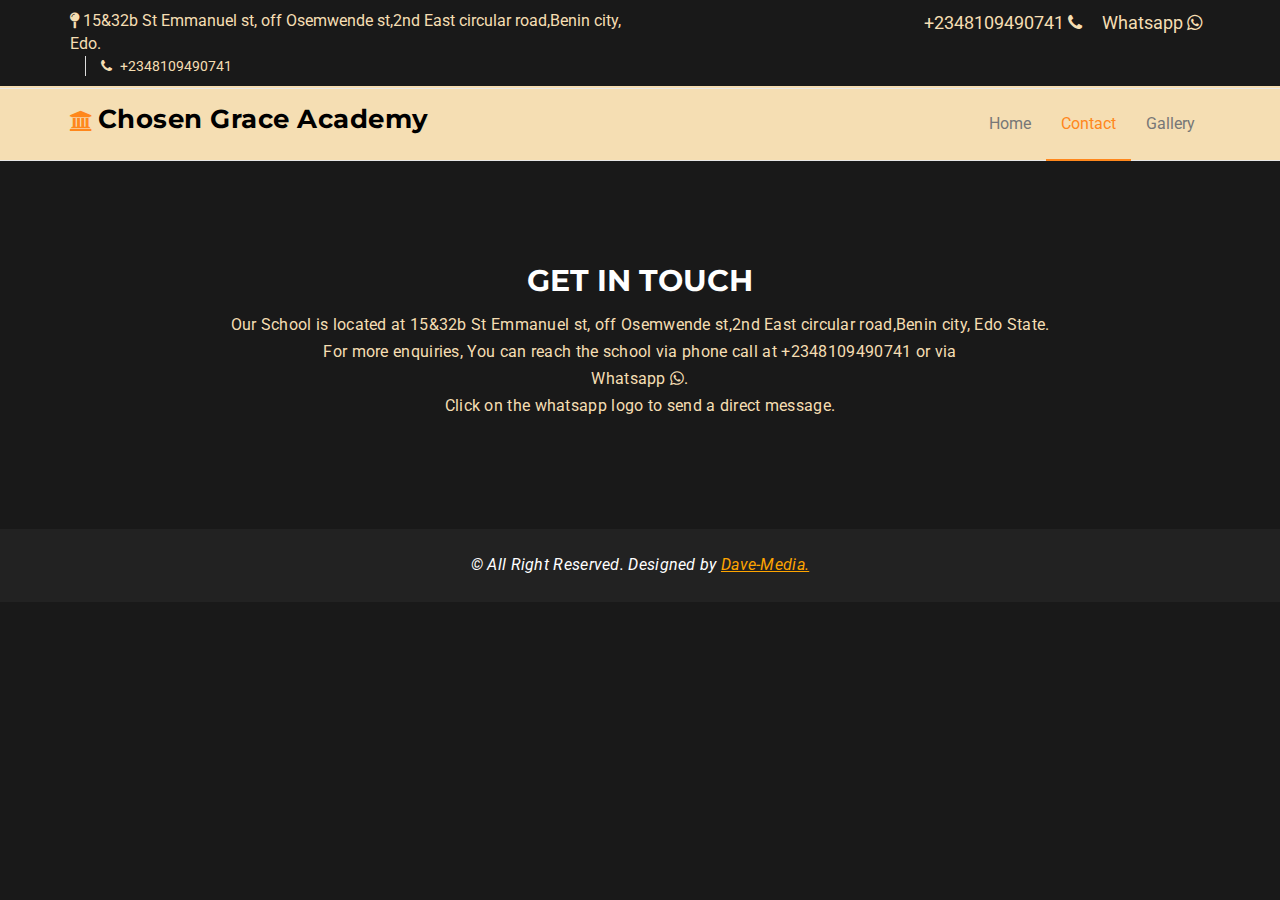
<file: Chosen Grace school/contact.html>
<!DOCTYPE html>
<html lang="en">
  <head>
    <meta charset="utf-8" />
    <meta http-equiv="X-UA-Compatible" content="IE=edge" />
    <meta name="viewport" content="width=device-width, initial-scale=1" />
    <title>Chosen Grace | Contact</title>

    <!-- Favicon -->
    <link
      rel="shortcut icon"
      href="assets/img/favicon.ico"
      type="image/x-icon"
    />

    <!-- Font awesome -->
    <link href="assets/css/font-awesome.css" rel="stylesheet" />
    <!-- Bootstrap -->
    <link href="assets/css/bootstrap.css" rel="stylesheet" />
    <!-- Slick slider -->
    <link rel="stylesheet" type="text/css" href="assets/css/slick.css" />
    <!-- Fancybox slider -->
    <link
      rel="stylesheet"
      href="assets/css/jquery.fancybox.css"
      type="text/css"
      media="screen"
    />
    <!-- Theme color -->
    <link
      id="switcher"
      href="assets/css/theme-color/orange-theme.css"
      rel="stylesheet"
    />

    <!-- Main style sheet -->
    <link href="assets/css/style.css" rel="stylesheet" />

    <!-- Google Fonts -->
    <link
      href="https://fonts.googleapis.com/css?family=Montserrat:400,700"
      rel="stylesheet"
      type="text/css"
    />
    <link
      href="https://fonts.googleapis.com/css?family=Roboto:400,400italic,300,300italic,500,700"
      rel="stylesheet"
      type="text/css"
    />

    <!-- HTML5 shim and Respond.js for IE8 support of HTML5 elements and media queries -->
    <!-- WARNING: Respond.js doesn't work if you view the page via file:// -->
    <!--[if lt IE 9]>
      <script src="https://oss.maxcdn.com/html5shiv/3.7.2/html5shiv.min.js"></script>
      <script src="https://oss.maxcdn.com/respond/1.4.2/respond.min.js"></script>
    <![endif]-->
  </head>
  <body>
    <!--START SCROLL TOP BUTTON -->
    <a class="scrollToTop" href="#">
      <i class="fa fa-angle-up"></i>
    </a>
    <!-- END SCROLL TOP BUTTON -->

    <!--Start header -->
    <header id="mu-header">
      <div class="container">
        <div class="row">
          <div class="col-lg-12 col-md-12">
            <div class="mu-header-area">
              <div class="row">
                <div class="col-lg-6 col-md-6 col-sm-6 col-xs-6">
                  <div class="mu-header-top-left">
                    <div class="mu-top-email">
                      <i class="fa fa-map-pin"></i>
                      <span
                        >15&32b St Emmanuel st, off Osemwende st,2nd East
                        circular road,Benin city, Edo.
                      </span>
                    </div>
                    <div class="mu-top-phone">
                      <i class="fa fa-phone"></i>
                      <span>+2348109490741</span>
                    </div>
                  </div>
                </div>
                <div class="col-lg-6 col-md-6 col-sm-6 col-xs-6">
                  <div class="mu-header-top-right">
                    <nav>
                      <ul class="mu-top-social-nav">
                        <li>
                          <a href="tel:+2348109490741">
                            +2348109490741
                            <span class="fa fa-phone"></span>
                          </a>
                        </li>

                        <li>
                          <a href="https://wa.link/vhiogo">
                            Whatsapp
                            <span class="fa fa-whatsapp"></span
                          ></a>
                        </li>
                      </ul>
                    </nav>
                  </div>
                </div>
              </div>
            </div>
          </div>
        </div>
      </div>
    </header>
    <!-- End header  -->
    <!-- Start menu -->
    <section id="mu-menu">
      <nav class="navbar navbar-default" role="navigation">
        <div class="container">
          <div class="navbar-header">
            <!-- FOR MOBILE VIEW COLLAPSED BUTTON -->
            <button
              type="button"
              class="navbar-toggle collapsed"
              data-toggle="collapse"
              data-target="#navbar"
              aria-expanded="false"
              aria-controls="navbar"
            >
              <span class="sr-only">Toggle navigation</span>
              <span class="icon-bar"></span>
              <span class="icon-bar"></span>
              <span class="icon-bar"></span>
            </button>
            <!-- LOGO -->
            <!-- TEXT BASED LOGO -->
            <a class="navbar-brand" href="index.html"
              ><i class="fa fa-university"></i
              ><span>Chosen Grace Academy</span></a
            >
            <!-- IMG BASED LOGO  -->
            <!-- <a class="navbar-brand" href="index.html"><img src="assets/img/logo.png" alt="logo"></a> -->
          </div>
          <div id="navbar" class="navbar-collapse collapse">
            <ul id="top-menu" class="nav navbar-nav navbar-right main-nav">
              <li><a href="index.html">Home</a></li>
              <li class="active"><a href="index.html">Contact</a></li>
              <li><a href="gallery.html">Gallery</a></li>
            </ul>
          </div>
          <!--/.nav-collapse -->
        </div>
      </nav>
    </section>
    <!-- End menu -->

    <!-- Start contact  -->
    <section id="mu-contact">
      <div class="container">
        <div class="row">
          <div class="col-md-12">
            <div class="mu-contact-area">
              <!-- start title -->
              <div class="mu-title">
                <h2>Get in Touch</h2>
                <p>
                  Our School is located at 15&32b St Emmanuel st, off Osemwende
                  st,2nd East circular road,Benin city, Edo State.
                  <br />
                  For more enquiries, You can reach the school via phone call at
                  +2348109490741 or via
                  <br />
                  <a href="https://wa.link/vhiogo">
                    Whatsapp
                    <span class="fa fa-whatsapp"></span></a
                  >.
                  <br />
                  Click on the whatsapp logo to send a direct message.
                </p>
              </div>
              <!-- end title -->
            </div>
          </div>
        </div>
      </div>
    </section>
    <!-- End contact  -->
    <!-- Start footer -->
    <footer id="mu-footer">
      <!-- start footer bottom -->

      <div class="mu-footer-bottom">
        <div class="container">
          <div class="mu-footer-bottom-area">
            <p>
              <em>
                &copy; All Right Reserved. Designed by
                <a
                  href="https://wa.link/z8amd3"
                  rel="nofollow"
                  style="color: orange; text-decoration: underline"
                  >Dave-Media.</a
                ></em
              >
            </p>
          </div>
        </div>
      </div>
      <!-- end footer bottom -->
    </footer>
    <!-- End footer -->
    <!-- jQuery library -->
    <script src="assets/js/jquery.min.js"></script>
    <!-- Include all compiled plugins (below), or include individual files as needed -->
    <script src="assets/js/bootstrap.js"></script>
    <!-- Slick slider -->
    <script type="text/javascript" src="assets/js/slick.js"></script>
    <!-- Counter -->
    <script type="text/javascript" src="assets/js/waypoints.js"></script>
    <script type="text/javascript" src="assets/js/jquery.counterup.js"></script>
    <!-- Mixit slider -->
    <script type="text/javascript" src="assets/js/jquery.mixitup.js"></script>
    <!-- Add fancyBox -->
    <script
      type="text/javascript"
      src="assets/js/jquery.fancybox.pack.js"
    ></script>

    <!-- Custom js -->
    <script src="assets/js/custom.js"></script>
  </body>
</html>
</file>
<file: Chosen Grace school/assets/css/theme-color/orange-theme.css>
/*=======================================
Template Design By MarkUps.
Author URI : http://www.markups.io/
========================================*/
.scrollToTop {
  background-color: #ff871c;
  border: 2px solid #ff871c;
}

.mu-read-more-btn:hover, .mu-read-more-btn:focus {
  background-color: #ff871c;
  border-color: #ff871c;
}

.mu-post-btn:hover, .mu-post-btn:focus {
  background-color: #ff871c;
  border-color: #ff871c;
}

#mu-header .mu-header-area .mu-header-top-right .mu-top-social-nav li a:hover, #mu-header .mu-header-area .mu-header-top-right .mu-top-social-nav li a:focus {
  color: #ff871c;
}

#mu-menu .navbar-header .navbar-brand i {
  color: #ff871c;
}
#mu-menu .navbar-default .navbar-nav li > a:hover, #mu-menu .navbar-default .navbar-nav li > a:focus {
  border-color: #ff871c;
  color: #ff871c;
}
#mu-menu .navbar-default .navbar-nav li .dropdown-menu {
  border-top: 2px solid #ff871c;
}
#mu-menu .navbar-default .navbar-nav li .dropdown-menu li a:hover, #mu-menu .navbar-default .navbar-nav li .dropdown-menu li a:focus {
  background-color: #ff871c;
}
#mu-menu .navbar-default .navbar-nav .open a:hover, #mu-menu .navbar-default .navbar-nav .open a:focus {
  background-color: #ff871c;
}

#mu-menu .navbar-default .navbar-nav > .active > a, #mu-menu .navbar-default .navbar-nav > .active > a:hover, #mu-menu .navbar-default .navbar-nav > .active > a:focus {
  color: #ff871c;
  border-bottom: 2px solid #ff871c;
  background-color: transparent;
}

#mu-search .mu-search-area .mu-search-close {
  background-color: #ff871c;
}

#mu-slider .mu-slider-single .mu-slider-content span {
  background-color: #ff871c;
}
#mu-slider .slick-prev,
#mu-slider .slick-next {
  background-color: #ff871c;
}

#mu-features .mu-features-area .mu-features-content .mu-single-feature span {
  color: #ff871c;
  border: 1px solid #ff871c;
}
#mu-features .mu-features-area .mu-features-content .mu-single-feature a:hover, #mu-features .mu-features-area .mu-features-content .mu-single-feature a:focus {
  color: #ff871c;
  border-color: #ff871c;
}

#mu-latest-courses .mu-latest-courses-area .mu-latest-courses-content .slick-dots .slick-active {
  background-color: #ff871c;
}

.mu-latest-course-single .mu-latest-course-img .mu-latest-course-imgcaption a:hover, .mu-latest-course-single .mu-latest-course-img .mu-latest-course-imgcaption a:focus {
  color: #ff871c;
}
.mu-latest-course-single .mu-latest-course-single-content h4 a:hover, .mu-latest-course-single .mu-latest-course-single-content h4 a:focus {
  color: #ff871c;
}
.mu-latest-course-single .mu-latest-course-single-content .mu-latest-course-single-contbottom .mu-course-details {
  color: #ff871c;
}

#mu-our-teacher .mu-our-teacher-area .mu-our-teacher-content .mu-our-teacher-single .mu-our-teacher-img .mu-our-teacher-social {
  background-color: #ff871c;
}
#mu-our-teacher .mu-our-teacher-area .mu-our-teacher-content .mu-our-teacher-single .mu-our-teacher-img .mu-our-teacher-social a:hover, #mu-our-teacher .mu-our-teacher-area .mu-our-teacher-content .mu-our-teacher-single .mu-our-teacher-img .mu-our-teacher-social a:focus {
  color: #ff871c;
}

#mu-testimonial .mu-testimonial-area .mu-testimonial-content .mu-testimonial-item .mu-testimonial-info span {
  color: #ff871c;
}
#mu-testimonial .mu-testimonial-area .mu-testimonial-content .slick-dots .slick-active {
  background-color: #ff871c;
}

.mu-blog-single-item .mu-blog-single-img .mu-blog-caption h3 a:hover {
  color: #ff871c;
}
.mu-blog-single-item .mu-blog-meta a:hover, .mu-blog-single-item .mu-blog-meta a:focus {
  color: #ff871c;
}
.mu-blog-single-item .mu-blog-description a:hover, .mu-blog-single-item .mu-blog-description a:focus {
  border-color: #ff871c;
}

#mu-page-breadcrumb .mu-page-breadcrumb-area .breadcrumb .active {
  color: #ff871c;
}

#mu-course-content {
  background-color: #f8f8f8;
  display: inline;
  float: left;
  padding: 100px 0;
  width: 100%;
}
#mu-course-content .mu-course-content-area {
  display: inline;
  float: left;
  width: 100%;
}
#mu-course-content .mu-course-content-area .mu-course-container {
  display: inline;
  float: left;
  width: 100%;
}
#mu-course-content .mu-course-content-area .mu-course-container .mu-latest-course-single {
  border: 1px solid #ccc;
  margin-bottom: 30px;
}
#mu-course-content .mu-course-content-area .mu-sidebar .mu-single-sidebar .mu-sidebar-catg li a:hover, #mu-course-content .mu-course-content-area .mu-sidebar .mu-single-sidebar .mu-sidebar-catg li a:focus {
  color: #ff871c;
}
#mu-course-content .mu-course-content-area .mu-sidebar .mu-single-sidebar .mu-sidebar-popular-courses .media .media-body .media-heading a:hover, #mu-course-content .mu-course-content-area .mu-sidebar .mu-single-sidebar .mu-sidebar-popular-courses .media .media-body .media-heading a:focus {
  color: #ff871c;
}
#mu-course-content .mu-course-content-area .mu-sidebar .mu-single-sidebar .tag-cloud a:hover, #mu-course-content .mu-course-content-area .mu-sidebar .mu-single-sidebar .tag-cloud a:focus {
  color: #ff871c;
  border-color: #ff871c;
}

.mu-pagination .pagination li a:hover, .mu-pagination .pagination li a:focus {
  background-color: #ff871c;
  border-color: #ff871c;
}
.mu-pagination .pagination .active a {
  background-color: #ff871c;
  border-color: #ff871c;
}

.mu-related-item {
  display: inline;
  float: left;
  margin-top: 30px;
  width: 100%;
}
.mu-related-item .mu-related-item-area #mu-related-item-slide .slick-prev,
.mu-related-item .mu-related-item-area #mu-related-item-slide .slick-next {
  background-color: #ff871c;
}

.mu-blog-single .mu-blog-single-item .mu-blog-tags .mu-news-single-tagnav li a:hover, .mu-blog-single .mu-blog-single-item .mu-blog-tags .mu-news-single-tagnav li a:focus {
  color: #ff871c;
}
.mu-blog-single .mu-blog-single-item .mu-blog-social .mu-news-social-nav li a:hover, .mu-blog-single .mu-blog-single-item .mu-blog-social .mu-news-social-nav li a:focus {
  background-color: #ff871c;
  border-color: #ff871c;
}

.mu-blog-single-navigation a:hover, .mu-blog-single-navigation a:focus {
  background-color: #ff871c;
  border-color: #ff871c;
}

.mu-comments-area {
  display: inline;
  float: left;
  width: 100%;
  margin-top: 20px;
}
.mu-comments-area h3 {
  margin-bottom: 20px;
  padding: 20px;
  border-bottom: 1px solid #ccc;
  padding-left: 0;
}
.mu-comments-area .comments .commentlist li .reply-btn:hover, .mu-comments-area .comments .commentlist li .reply-btn:focus {
  background-color: #ff871c;
  border-color: #ff871c;
}
.mu-comments-area .comments .commentlist li .author-tag {
  background-color: #ff871c;
}
.mu-comments-area .comments .comments-pagination li a:hover, .mu-comments-area .comments .comments-pagination li a:focus {
  color: #ff871c;
}

#mu-gallery .mu-gallery-area .mu-gallery-content {
  width: 100%;
}
#mu-gallery .mu-gallery-area .mu-gallery-content .mu-gallery-top ul li {
  background-color: #ff871c;
  border: 1px solid #ff871c;
}
#mu-gallery .mu-gallery-area .mu-gallery-content .mu-gallery-top ul li:hover, #mu-gallery .mu-gallery-area .mu-gallery-content .mu-gallery-top ul li:focus {
  color: #ff871c;
  border-color: #ff871c;
}
#mu-gallery .mu-gallery-area .mu-gallery-content .mu-gallery-top ul .active {
  color: #ff871c;
  border-color: #ff871c;
}
#mu-gallery .mu-gallery-area .mu-gallery-content .mu-gallery-body ul li .mu-single-gallery .mu-single-gallery-item .mu-single-gallery-info .mu-single-gallery-info-inner a {
  background-color: #ff871c;
}

#mu-contact .mu-contact-area .mu-contact-content .mu-contact-left .contactform input[type="text"]:focus,
#mu-contact .mu-contact-area .mu-contact-content .mu-contact-left .contactform input[type="email"]:focus,
#mu-contact .mu-contact-area .mu-contact-content .mu-contact-left .contactform input[type="url"]:focus {
  border-color: #ff871c;
}
#mu-contact .mu-contact-area .mu-contact-content .mu-contact-left .contactform textarea:focus {
  border-color: #ff871c;
}

#mu-error .mu-error-area h2 {
  color: #ff871c;
}

#mu-footer .mu-footer-top .mu-footer-top-area .mu-footer-widget ul li a:hover, #mu-footer .mu-footer-top .mu-footer-top-area .mu-footer-widget ul li a:focus {
  color: #ff871c;
}
#mu-footer .mu-footer-top .mu-footer-top-area .mu-footer-widget .mu-subscribe-form input[type="email"]:focus {
  border-color: #ff871c;
}
#mu-footer .mu-footer-top .mu-footer-top-area .mu-footer-widget .mu-subscribe-form .mu-subscribe-btn {
  background-color: #ff871c;
}

/*=======================================
Template Design By MarkUps.
Author URI : http://www.markups.io/
========================================*/
</file>
<file: Chosen Grace school/assets/css/style.css>
/* Table of Content
==================================================
#BASIC TYPOGRAPHY
#HEADER SECTION
#NAVBAR SECTION
#SLIDER SECTION
#SERVICE SECTION
#ABOUT US SECTION
#COUNTER SECTION
#FEATURES SECTION
#LATEST COURSES SECTION
#TEACHER SECTION
#TESTIMONIAL SECTION
#FROM BLOG SECTION
# COURSES PAGE
#BLOG PAGE
#GALLERY PAGE
#CONTACT PAGE
#ERROR  PAGE
#FOOTER SECTION
#RESPONSIVE DESIGN
*/

/* BASE - Base tyles, Variables, Mixins, etc. */
body {
  background-color: #191919;
  font-family: "Roboto", sans-serif;
  color: wheat;
  font-size: 16px;
  overflow-x: hidden;
}

.no-padding {
  padding: 0;
}

.no-border {
  border: none;
}

/* MODULES - Individual site components */
ul {
  padding: 0;
  margin: 0;
  list-style: none;
}

a {
  text-decoration: none;
  color: wheat;
}

a:hover,
a:focus {
  outline: none;
  text-decoration: none;
}

h1,
h2,
h3,
h4,
h5,
h6 {
  font-family: "Montserrat", sans-serif;
}

h2 {
  font-size: 30px;
  font-weight: 700;
  line-height: 40px;
  margin: 0;
}

img {
  border: none;
  border-radius: 10px;
}

.mu-read-more-btn {
  border: 1px solid rgb(250, 213, 145);
  color: #fff;
  display: inline-block;
  margin-top: 10px;
  padding: 10px 20px;
  text-transform: uppercase;
  -webkit-transition: all 0.5s;
  -moz-transition: all 0.5s;
  -ms-transition: all 0.5s;
  -o-transition: all 0.5s;
  transition: all 0.5s;
  border-radius: 5px;
}
.mu-read-more-btn:hover,
.mu-read-more-btn:focus {
  color: #fff;
}

/* LAYOUTS - Page layout styles */
/*==================
 HEADER SECTION
====================*/
#mu-header {
  background-color: #191919;
  border-bottom: 2px solid wheat;
  display: inline;
  float: left;
  width: 100%;
}
#mu-header .mu-header-area {
  display: inline;
  float: left;
  padding: 10px 0;
  width: 100%;
}
#mu-header .mu-header-area .mu-header-top-left {
  display: inline;
  float: left;
  width: 100%;
}

#mu-header .mu-header-area .mu-header-top-left .mu-top-phone {
  border-left: 1px solid #ddd;
  display: inline;
  font-size: 14px;
  float: left;
  margin-left: 15px;
  padding-left: 15px;
}
#mu-header .mu-header-area .mu-header-top-left .mu-top-phone i {
  margin-right: 5px;
}
#mu-header .mu-header-area .mu-header-top-right {
  display: inline;
  float: left;
  text-align: right;
  width: 100%;
}
#mu-header .mu-header-area .mu-header-top-right .mu-top-social-nav {
  display: inline-block;
}
#mu-header .mu-header-area .mu-header-top-right .mu-top-social-nav li {
  display: inline-block;
}
#mu-header .mu-header-area .mu-header-top-right .mu-top-social-nav li a {
  display: inline-block;
  font-size: 18px;
  padding: 0 8px;
  -webkit-transition: all 0.5s;
  -moz-transition: all 0.5s;
  -ms-transition: all 0.5s;
  -o-transition: all 0.5s;
  transition: all 0.5s;
}

/*==================
 NAVBAR SECTION
====================*/
#mu-menu {
  display: inline;
  float: left;
  width: 100%;
}

#mu-menu .navbar-header .navbar-brand {
  color: black;
  font-family: "Montserrat", sans-serif;
  font-size: 26px;
  font-weight: bold;
  text-transform: capitalize;
  padding-top: 20px;
  letter-spacing: 0.5px;
}
#mu-menu .navbar-header .navbar-brand i {
  font-size: 20px;
}
#mu-menu .navbar-header .navbar-brand span {
  margin-left: 4px;
}
#mu-menu .navbar-default {
  background-color: wheat;
  border-radius: 0;
  border-left: none;
  border-right: none;
  margin-bottom: 0px;
}
#mu-menu .navbar-default .navbar-nav li > a {
  border-bottom: 2px solid transparent;
  padding-bottom: 25px;
  padding-top: 25px;
  margin-bottom: -1px;
  -webkit-transition: all 0.5s;
  -moz-transition: all 0.5s;
  -ms-transition: all 0.5s;
  -o-transition: all 0.5s;
  transition: all 0.5s;
}

#mu-menu .navbar-default .navbar-nav li .dropdown-menu {
  border-radius: 0px;
}

/* ALL SECTION */
/*scrol to top*/
.scrollToTop {
  border-radius: 4px;
  bottom: 60px;
  color: wheat;
  display: none;
  font-size: 30px;
  line-height: 50px;
  height: 50px;
  font-family: "Montserrat", sans-serif;
  padding: 5px 0;
  position: fixed;
  right: 20px;
  text-align: center;
  text-decoration: none;
  width: 50px;
  z-index: 999;
  -webkit-transition: all 0.5s ease 0s;
  -moz-transition: all 0.5s ease 0s;
  -ms-transition: all 0.5s ease 0s;
  -o-transition: all 0.5s ease 0s;
  transition: all 0.5s ease 0s;
}
.scrollToTop i {
  display: block;
}
.scrollToTop span {
  display: block;
  text-transform: uppercase;
  font-size: 14px;
  font-weight: bold;
}

.scrollToTop:hover,
.scrollToTop:focus {
  color: #fff;
}

/*==================
 SLIDER SECTION
====================*/
#mu-slider {
  display: inline;
  float: left;
  width: 100%;
}
#mu-slider .mu-slider-single {
  display: inline;
  float: left;
  width: 100%;
  position: relative;
}
#mu-slider .mu-slider-single .mu-slider-img {
  display: inline;
  float: left;
  width: 100%;
  height: 500px;
}
#mu-slider .mu-slider-single .mu-slider-img:after {
  background-color: rgba(0, 0, 0, 0.4);
  content: "";
  position: absolute;
  left: 0;
  right: 0;
  top: 0;
  bottom: 0;
}
#mu-slider .mu-slider-single .mu-slider-img figure {
  height: 100%;
  width: 100%;
}
#mu-slider .mu-slider-single .mu-slider-img figure img {
  width: 100%;
  height: 100%;
}
#mu-slider .mu-slider-single .mu-slider-content {
  color: #fff;
  position: absolute;
  left: 0;
  right: 0;
  top: 20%;
  padding: 0 15%;
  width: 100%;
  text-align: center;
  height: 100%;
}
#mu-slider .mu-slider-single .mu-slider-content h4 {
  letter-spacing: 1px;
  margin-bottom: 0;
}
#mu-slider .mu-slider-single .mu-slider-content span {
  display: inline-block;
  height: 1px;
  width: 100px;
}
#mu-slider .mu-slider-single .mu-slider-content h2 {
  font-size: 50px;
  line-height: 80px;
  margin-bottom: 10px;
}
#mu-slider .mu-slider-single .mu-slider-content p {
  font-size: 18px;
  letter-spacing: 0.5px;
  line-height: 28px;
}
#mu-slider .mu-slider-single .mu-slider-content a {
  margin-top: 25px;
}
#mu-slider .slick-prev,
#mu-slider .slick-next {
  height: 60px;
  width: 60px;
}
#mu-slider .slick-prev:before,
#mu-slider .slick-next:before {
  color: wheat;
  font-size: 25px;
}

/*==================
 SERVICE SECTION
====================*/
#mu-service {
  display: inline;
  float: left;
  margin-top: -80px;
  width: 100%;
}
#mu-service .mu-service-area {
  display: inline;
  float: left;
  width: 100%;
}
#mu-service .mu-service-area .mu-service-single {
  background-color: #01bafd;
  color: #fff;
  display: inline;
  float: left;
  padding: 35px 25px;
  text-align: center;
  width: 33.33%;
}
#mu-service .mu-service-area .mu-service-single:nth-child(2) {
  background-color: #2ecc71;
}
#mu-service .mu-service-area .mu-service-single:nth-child(3) {
  background-color: #45a0de;
}
#mu-service .mu-service-area .mu-service-single span {
  font-size: 30px;
}
#mu-service .mu-service-area .mu-service-single h3 {
  font-size: 25px;
}
#mu-service .mu-service-area .mu-service-single p {
  font-weight: lighter;
}

/*==================
 ABOUT SECTION
====================*/
#mu-about-us {
  display: inline;
  float: left;
  width: 100%;
  padding: 100px 0;
}
#mu-about-us .mu-about-us-area {
  display: inline;
  float: left;
  width: 100%;
}
#mu-about-us .mu-about-us-area .mu-about-us-left {
  display: inline;
  float: left;
  width: 100%;
}
#mu-about-us .mu-about-us-area .mu-about-us-left h2 {
  font-size: 40px;
  margin-bottom: 20px;
  text-align: left;
}
#mu-about-us .mu-about-us-area .mu-about-us-left ul {
  margin-left: 25px;
  margin-bottom: 15px;
}
#mu-about-us .mu-about-us-area .mu-about-us-left ul li {
  line-height: 30px;
  list-style: circle;
}
#mu-about-us .mu-about-us-area .mu-about-us-right {
  display: inline;
  float: left;
  width: 100%;
  display: block;
  width: 100%;
  background-color: #ccc;
}
#mu-about-us .mu-about-us-area .mu-about-us-right a {
  display: block;
  width: 100%;
  position: relative;
}
#mu-about-us .mu-about-us-area .mu-about-us-right a img {
  width: 100%;
}
#mu-about-us .mu-about-us-area .mu-about-us-right a:after {
  background-color: rgba(0, 0, 0, 0.8);
  bottom: 0;
  color: #ddd;
  content: "\f04b";
  font-family: fontAwesome;
  font-size: 50px;
  left: 0;
  padding-top: 27%;
  position: absolute;
  right: 0;
  text-align: center;
  top: 0;
}

/*==== about us dynamic video player ====*/

.mu-title {
  display: inline;
  float: left;
  text-align: center;
  width: 100%;
}
.mu-title h2 {
  color: white;
  margin-bottom: 10px;
  text-transform: uppercase;
}
.mu-title p {
  color: wheat;
  letter-spacing: 0.3px;
  line-height: 1.7;
  padding: 0 120px;
}

/*==================
 ABOUT US COUNTER SECTION
====================*/
#mu-abtus-counter {
  background-image: url("../img/counter-bg.jpg");
  background-size: 100%;
  background-repeat: no-repeat;
  display: inline;
  float: left;
  padding: 100px 0;
  width: 100%;
}
#mu-abtus-counter .mu-abtus-counter-area {
  display: inline;
  float: left;
  width: 100%;
}
#mu-abtus-counter .mu-abtus-counter-area .mu-abtus-counter-single {
  border-right: 2px solid #888;
  display: inline;
  float: left;
  text-align: center;
  width: 100%;
}
#mu-abtus-counter .mu-abtus-counter-area .mu-abtus-counter-single span {
  color: white;
  display: inline-block;
  font-size: 50px;
}
#mu-abtus-counter .mu-abtus-counter-area .mu-abtus-counter-single h4 {
  color: white;
  font-size: 40px;
  font-weight: bold;
  margin-bottom: 5px;
  margin-top: 20px;
}
#mu-abtus-counter .mu-abtus-counter-area .mu-abtus-counter-single p {
  color: white;
  font-size: 18px;
  text-transform: uppercase;
}
#mu-abtus-counter .mu-abtus-counter-area .no-border {
  border: none;
}

/*==================
 FEATURES SECTION
====================*/
#mu-features {
  display: inline;
  float: left;
  padding: 100px 0;
  width: 100%;
}
#mu-features .mu-features-area {
  display: inline;
  float: left;
  width: 100%;
}
#mu-features .mu-features-area .mu-features-content {
  display: inline;
  float: left;
  margin-top: 50px;
  width: 100%;
}
#mu-features .mu-features-area .mu-features-content .mu-single-feature {
  display: inline;
  float: left;
  margin-bottom: 30px;
  margin-top: 30px;
  padding: 0 10px;
  width: 100%;
}
#mu-features .mu-features-area .mu-features-content .mu-single-feature span {
  font-size: 25px;
  padding: 10px 15px;
}
#mu-features .mu-features-area .mu-features-content .mu-single-feature h4 {
  margin-bottom: 15px;
  margin-top: 15px;
  padding-bottom: 10px;
  position: relative;
}
#mu-features
  .mu-features-area
  .mu-features-content
  .mu-single-feature
  h4:after {
  background-color: #333;
  content: "";
  left: 0;
  right: 0;
  bottom: 0;
  height: 2px;
  width: 70px;
  position: absolute;
}
#mu-features .mu-features-area .mu-features-content .mu-single-feature p {
  font-size: 15px;
  letter-spacing: 0.3px;
  line-height: 1.7;
}
#mu-features .mu-features-area .mu-features-content .mu-single-feature a {
  border: 1px solid white;
  display: inline-block;
  font-size: 14px;
  margin-top: 10px;
  padding: 5px 10px;
  text-transform: uppercase;
  -webkit-transition: all 0.5s;
  -moz-transition: all 0.5s;
  -ms-transition: all 0.5s;
  -o-transition: all 0.5s;
  transition: all 0.5s;
}

/*==================
 LATEST COURSES SECTION
====================*/

/*==================
 TEACHER SECTION
====================*/
#mu-our-teacher {
  display: inline;
  float: left;
  padding: 100px 0;
  width: 100%;
}
#mu-our-teacher .mu-our-teacher-area {
  display: inline;
  float: left;
  width: 100%;
}
#mu-our-teacher .mu-our-teacher-area .mu-our-teacher-content {
  display: inline;
  float: left;
  margin-top: 50px;
  width: 100%;
}
#mu-our-teacher
  .mu-our-teacher-area
  .mu-our-teacher-content
  .mu-our-teacher-single {
  display: inline;
  float: left;
  width: 100%;
}

#mu-our-teacher
  .mu-our-teacher-area
  .mu-our-teacher-content
  .mu-our-teacher-single
  .mu-our-teacher-img {
  background-color: #ccc;
  display: inline;
  position: relative;
  float: left;
  width: 100%;
}
#mu-our-teacher
  .mu-our-teacher-area
  .mu-our-teacher-content
  .mu-our-teacher-single
  .mu-our-teacher-img
  img {
  width: 100%;
}

#mu-our-teacher
  .mu-our-teacher-area
  .mu-our-teacher-content
  .mu-our-teacher-single
  .mu-ourteacher-single-content {
  display: inline;
  float: left;
  width: 100%;
}
#mu-our-teacher
  .mu-our-teacher-area
  .mu-our-teacher-content
  .mu-our-teacher-single
  .mu-ourteacher-single-content
  h4 {
  margin-bottom: 0;
  margin-top: 20px;
  text-transform: uppercase;
}

#mu-our-teacher
  .mu-our-teacher-area
  .mu-our-teacher-content
  .mu-our-teacher-single
  .mu-ourteacher-single-content
  p {
  font-size: 15px;
}

/*==================
 TESTIMONIAL SECTION
====================*/
#mu-testimonial {
  background-attachment: fixed;
  background-image: url("../img/testimonial-bg.jpg");
  background-position: center center;
  background-size: cover;
  display: inline;
  float: left;
  padding: 100px 0;
  position: relative;
  width: 100%;
  z-index: 10;
}
#mu-testimonial:after {
  background-color: rgba(0, 0, 0, 0.8);
  content: "";
  position: absolute;
  left: 0;
  top: 0;
  bottom: 0;
  right: 0;
}
#mu-testimonial .mu-testimonial-area {
  display: inline;
  float: left;
  padding: 0 150px;
  position: relative;
  width: 100%;
  z-index: 99;
}
#mu-testimonial .mu-testimonial-area .mu-testimonial-content {
  display: inline;
  float: left;
  width: 100%;
}
#mu-testimonial
  .mu-testimonial-area
  .mu-testimonial-content
  .mu-testimonial-item {
  display: inline;
  float: left;
  width: 100%;
  outline: none;
}
#mu-testimonial
  .mu-testimonial-area
  .mu-testimonial-content
  .mu-testimonial-item
  .mu-testimonial-quote {
  background-color: #333;
  border-radius: 4px;
  display: inline;
  float: left;
  padding: 60px 30px;
  width: 100%;
}
#mu-testimonial
  .mu-testimonial-area
  .mu-testimonial-content
  .mu-testimonial-item
  .mu-testimonial-quote
  blockquote {
  border: none;
  text-align: center;
  margin-bottom: 0;
  position: relative;
}
#mu-testimonial
  .mu-testimonial-area
  .mu-testimonial-content
  .mu-testimonial-item
  .mu-testimonial-quote
  blockquote:before {
  content: "\f10d";
  color: #fff;
  font-family: fontAwesome;
  font-style: italic;
  left: 2%;
  position: absolute;
  top: 0;
}
#mu-testimonial
  .mu-testimonial-area
  .mu-testimonial-content
  .mu-testimonial-item
  .mu-testimonial-quote
  blockquote
  p {
  color: white;
  font-size: 16px;
  font-style: italic;
  letter-spacing: 0.5px;
  line-height: 1.8;
  margin-bottom: 0;
}
#mu-testimonial
  .mu-testimonial-area
  .mu-testimonial-content
  .mu-testimonial-item
  .mu-testimonial-img {
  display: inline;
  float: left;
  width: 100%;
  text-align: center;
}
#mu-testimonial
  .mu-testimonial-area
  .mu-testimonial-content
  .mu-testimonial-item
  .mu-testimonial-img
  img {
  background-color: #555;
  border: 1px solid #888;
  border-radius: 50%;
  margin: -50px auto 5px;
  padding: 0;
  width: 120px;
}
#mu-testimonial
  .mu-testimonial-area
  .mu-testimonial-content
  .mu-testimonial-item
  .mu-testimonial-info {
  display: inline;
  float: left;
  width: 100%;
  text-align: center;
}
#mu-testimonial
  .mu-testimonial-area
  .mu-testimonial-content
  .mu-testimonial-item
  .mu-testimonial-info
  h4 {
  color: #fff;
  font-size: 20px;
  margin-bottom: 0px;
}
#mu-testimonial
  .mu-testimonial-area
  .mu-testimonial-content
  .mu-testimonial-item
  .mu-testimonial-info
  span {
  font-size: 14px;
  letter-spacing: 0.3px;
}
#mu-testimonial .mu-testimonial-area .mu-testimonial-content .slick-dots li {
  background-color: #fff;
  height: 8px;
  width: 20px;
}
#mu-testimonial
  .mu-testimonial-area
  .mu-testimonial-content
  .slick-dots
  li
  button {
  display: none;
}

/*==================
 FROM BLOG SECTION
====================*/

/*==================
 COURSES PAGE
====================*/

/*==================
 GALLERY PAGE
====================*/
#mu-gallery {
  display: inline;
  float: left;
  width: 100%;
}

#mu-gallery .mu-gallery-area {
  display: inline;
  float: left;
  width: 100%;
}
#mu-gallery .mu-gallery-area .mu-gallery-content {
  display: inline;
  float: left;
  width: 100%;
}

#mu-gallery .mu-gallery-area .mu-gallery-content .mu-gallery-top ul {
  display: inline-block;
  text-align: center;
  width: 100%;
}
#mu-gallery .mu-gallery-area .mu-gallery-content .mu-gallery-top ul li {
  color: #fff;
  cursor: pointer;
  display: inline-block;
  font-size: 14px;
  font-weight: bold;
  letter-spacing: 0.5px;
  margin: 0 5px;
  padding: 6px 15px;
  text-transform: uppercase;
  -webkit-transition: all 0.5s;
  -moz-transition: all 0.5s;
  -ms-transition: all 0.5s;
  -o-transition: all 0.5s;
  transition: all 0.5s;
}
#mu-gallery .mu-gallery-area .mu-gallery-content .mu-gallery-top ul li:hover,
#mu-gallery .mu-gallery-area .mu-gallery-content .mu-gallery-top ul li:focus {
  background-color: #fff;
}
#mu-gallery .mu-gallery-area .mu-gallery-content .mu-gallery-top ul .active {
  background-color: #fff;
}
#mu-gallery .mu-gallery-area .mu-gallery-content .mu-gallery-body {
  display: inline;
  float: left;
  width: 100%;
  margin-top: 50px;
}
#mu-gallery
  .mu-gallery-area
  .mu-gallery-content
  .mu-gallery-body
  ul
  li
  .mu-single-gallery {
  display: inline;
  float: left;
  margin-bottom: 30px;
  width: 100%;
}
#mu-gallery
  .mu-gallery-area
  .mu-gallery-content
  .mu-gallery-body
  ul
  li
  .mu-single-gallery
  .mu-single-gallery-item {
  display: inline;
  float: left;
  width: 100%;
  position: relative;
}
#mu-gallery
  .mu-gallery-area
  .mu-gallery-content
  .mu-gallery-body
  ul
  li
  .mu-single-gallery
  .mu-single-gallery-item:hover
  .mu-single-gallery-img
  img {
  transform: scale(1.3);
}
#mu-gallery
  .mu-gallery-area
  .mu-gallery-content
  .mu-gallery-body
  ul
  li
  .mu-single-gallery
  .mu-single-gallery-item:hover
  .mu-single-gallery-info {
  background-color: rgba(0, 0, 0, 0.8);
  opacity: 1;
  transform: scale(1);
}
#mu-gallery
  .mu-gallery-area
  .mu-gallery-content
  .mu-gallery-body
  ul
  li
  .mu-single-gallery
  .mu-single-gallery-item:hover
  .mu-single-gallery-info
  .mu-single-gallery-info-inner {
  transform: scale(1);
}
#mu-gallery
  .mu-gallery-area
  .mu-gallery-content
  .mu-gallery-body
  ul
  li
  .mu-single-gallery
  .mu-single-gallery-item
  .mu-single-gallery-img {
  display: inline;
  float: left;
  height: 220px;
  overflow: hidden;
  width: 100%;
}
#mu-gallery
  .mu-gallery-area
  .mu-gallery-content
  .mu-gallery-body
  ul
  li
  .mu-single-gallery
  .mu-single-gallery-item
  .mu-single-gallery-img
  img {
  width: 100%;
  height: 100%;
  transform: scale(1);
  -webkit-transition: all 0.8s;
  -moz-transition: all 0.8s;
  -ms-transition: all 0.8s;
  -o-transition: all 0.8s;
  transition: all 0.8s;
}
#mu-gallery
  .mu-gallery-area
  .mu-gallery-content
  .mu-gallery-body
  ul
  li
  .mu-single-gallery
  .mu-single-gallery-item
  .mu-single-gallery-info {
  background-color: rgba(0, 0, 0, 0.2);
  bottom: 0;
  height: 100%;
  left: 0;
  opacity: 0;
  padding-top: 70px;
  position: absolute;
  right: 0;
  text-align: left;
  top: 0;
  transform: scale(1);
  width: 100%;
  -webkit-transition: all 0.8s;
  -moz-transition: all 0.8s;
  -ms-transition: all 0.8s;
  -o-transition: all 0.8s;
  transition: all 0.8s;
}
#mu-gallery
  .mu-gallery-area
  .mu-gallery-content
  .mu-gallery-body
  ul
  li
  .mu-single-gallery
  .mu-single-gallery-item
  .mu-single-gallery-info
  .mu-single-gallery-info-inner {
  position: absolute;
  bottom: 0;
  left: 0;
  width: 100%;
  padding: 20px;
  transform: scale(0);
  -webkit-transition: all 0.5s;
  -moz-transition: all 0.5s;
  -ms-transition: all 0.5s;
  -o-transition: all 0.5s;
  transition: all 0.5s;
}
#mu-gallery
  .mu-gallery-area
  .mu-gallery-content
  .mu-gallery-body
  ul
  li
  .mu-single-gallery
  .mu-single-gallery-item
  .mu-single-gallery-info
  .mu-single-gallery-info-inner
  h4 {
  color: #fff;
  font-size: 20px;
  line-height: 1.3;
  margin-bottom: 0;
  text-transform: uppercase;
}
#mu-gallery
  .mu-gallery-area
  .mu-gallery-content
  .mu-gallery-body
  ul
  li
  .mu-single-gallery
  .mu-single-gallery-item
  .mu-single-gallery-info
  .mu-single-gallery-info-inner
  p {
  color: #fff;
  font-size: 14px;
  margin-bottom: 20px;
}
#mu-gallery
  .mu-gallery-area
  .mu-gallery-content
  .mu-gallery-body
  ul
  li
  .mu-single-gallery
  .mu-single-gallery-item
  .mu-single-gallery-info
  .mu-single-gallery-info-inner
  a {
  color: #fff;
  display: inline-block;
  height: 35px;
  line-height: 35px;
  margin-right: 10px;
  text-align: center;
  width: 40px;
  -webkit-transition: all 0.5s;
  -moz-transition: all 0.5s;
  -ms-transition: all 0.5s;
  -o-transition: all 0.5s;
  transition: all 0.5s;
}
#mu-gallery .mu-gallery-area #mixit-container .mix {
  display: none;
}

/*==================
 CONTACT PAGE
====================*/

#mu-contact {
  display: inline;
  float: left;
  padding: 100px 0;
  width: 100%;
}
#mu-contact .mu-contact-area {
  display: inline;
  float: left;
  width: 100%;
}
#mu-contact .mu-contact-area .mu-contact-content {
  display: inline;
  float: left;
  margin-top: 50px;
  width: 100%;
}

/*==================
 ERROR PAGE
====================*/

/*==================
 FOOTER
====================*/
#mu-footer {
  display: inline;
  float: left;
  width: 100%;
}
#mu-footer .mu-footer-top {
  background-color: #333;
  display: inline;
  float: left;
  padding: 50px 0;
  width: 100%;
}
#mu-footer .mu-footer-top .mu-footer-top-area {
  display: inline;
  float: left;
  width: 100%;
}
#mu-footer .mu-footer-top .mu-footer-top-area .mu-footer-widget {
  display: inline;
  float: left;
  width: 100%;
}
#mu-footer .mu-footer-top .mu-footer-top-area .mu-footer-widget h4 {
  color: #fff;
  margin-bottom: 10px;
  text-transform: uppercase;
}
#mu-footer .mu-footer-top .mu-footer-top-area .mu-footer-widget ul li a {
  color: #f9f9f9;
  display: inline-block;
  font-size: 14px;
  font-weight: normal;
  padding: 5px 0 5px 15px;
  position: relative;
  text-transform: capitalize;
  -webkit-transition: all 0.5s;
  -moz-transition: all 0.5s;
  -ms-transition: all 0.5s;
  -o-transition: all 0.5s;
  transition: all 0.5s;
}
#mu-footer .mu-footer-top .mu-footer-top-area .mu-footer-widget ul li a:before {
  content: "\f101";
  font-family: FontAwesome;
  left: 0;
  position: absolute;
  top: 5px;
}
#mu-footer .mu-footer-top .mu-footer-top-area .mu-footer-widget ul li a:hover,
#mu-footer .mu-footer-top .mu-footer-top-area .mu-footer-widget ul li a:focus {
  margin-left: 5px;
}
#mu-footer .mu-footer-top .mu-footer-top-area .mu-footer-widget p {
  color: #f9f9f9;
}
#mu-footer
  .mu-footer-top
  .mu-footer-top-area
  .mu-footer-widget
  .mu-subscribe-form {
  display: inline;
  float: left;
  margin-top: 10px;
  width: 100%;
}
#mu-footer
  .mu-footer-top
  .mu-footer-top-area
  .mu-footer-widget
  .mu-subscribe-form
  input[type="email"] {
  border: 1px solid #ccc;
  border-radius: 4px;
  color: #000;
  font-size: 15px;
  height: 35px;
  margin-bottom: 20px;
  padding: 5px;
  width: 100%;
  -webkit-transition: all 0.5s;
  -moz-transition: all 0.5s;
  -ms-transition: all 0.5s;
  -o-transition: all 0.5s;
  transition: all 0.5s;
}
#mu-footer
  .mu-footer-top
  .mu-footer-top-area
  .mu-footer-widget
  .mu-subscribe-form
  .mu-subscribe-btn {
  color: #fff;
  border: medium none;
  border-radius: 4px;
  font-size: 14px;
  letter-spacing: 0.5px;
  padding: 5px 10px;
}
#mu-footer .mu-footer-top .mu-footer-top-area .mu-footer-widget address p {
  font-weight: lighter;
  letter-spacing: 0.5px;
}
#mu-footer .mu-footer-bottom {
  background-color: #222;
  display: inline;
  float: left;
  padding: 25px 0;
  width: 100%;
}
#mu-footer .mu-footer-bottom .mu-footer-bottom-area {
  display: inline;
  float: left;
  text-align: center;
  width: 100%;
}
#mu-footer .mu-footer-bottom .mu-footer-bottom-area p {
  color: #fff;
  margin-bottom: 0;
  letter-spacing: 0.3px;
}
#mu-footer .mu-footer-bottom .mu-footer-bottom-area p a {
  color: #fff;
}

/*==================
 RESPONSIVE DESIGN
====================*/
@media (max-width: 1199px) {
  #mu-slider .mu-slider-single .mu-slider-content {
    padding: 0 10%;
  }

  #mu-slider .mu-slider-single .mu-slider-content {
    top: 13%;
  }
}
@media (max-width: 991px) {
  #mu-menu .navbar-default .navbar-nav li > a {
    font-size: 15px;
    padding: 25px 10px;
  }
  #mu-gallery {
    margin-top: -280px;
  }

  #mu-slider .mu-slider-single .mu-slider-content h2 {
    font-size: 35px;
    line-height: 65px;
    margin-bottom: 0;
  }

  #mu-slider .mu-slider-single .mu-slider-img {
    height: 400px;
  }

  #mu-slider .mu-slider-single .mu-slider-content a {
    font-size: 15px;
    margin-top: 5px;
    padding: 5px 15px;
  }

  #mu-slider .mu-slider-single .mu-slider-content p {
    font-size: 16px;
    line-height: 1.5;
  }

  #mu-service .mu-service-area .mu-service-single h3 {
    font-size: 20px;
  }

  #mu-about-us {
    padding: 60px 0;
  }

  #mu-about-us .mu-about-us-area .mu-about-us-right {
    margin-top: 30px;
  }

  #mu-abtus-counter {
    background-size: 100% 100%;
    padding: 60px 0;
  }

  #mu-abtus-counter .mu-abtus-counter-area .mu-abtus-counter-single span {
    font-size: 40px;
  }

  #mu-abtus-counter .mu-abtus-counter-area .mu-abtus-counter-single h4 {
    font-size: 30px;
    margin-top: 15px;
  }

  #about-video-popup span {
    top: 20px;
    position: absolute;
    right: 20px;
  }

  #mu-features {
    padding: 60px 0;
  }

  .mu-title p {
    padding: 0 20px;
  }

  #mu-features .mu-features-area .mu-features-content {
    margin-top: 30px;
  }

  #mu-latest-courses {
    padding: 60px 0 90px;
  }

  #mu-our-teacher {
    padding: 60px 0;
    width: 100%;
  }

  #mu-our-teacher
    .mu-our-teacher-area
    .mu-our-teacher-content
    .mu-our-teacher-single {
    margin-bottom: 30px;
  }

  #mu-testimonial .mu-testimonial-area {
    padding: 0 20px;
  }

  #mu-testimonial
    .mu-testimonial-area
    .mu-testimonial-content
    .mu-testimonial-item
    .mu-testimonial-quote {
    padding: 60px 15px;
  }

  #mu-testimonial
    .mu-testimonial-area
    .mu-testimonial-content
    .mu-testimonial-item
    .mu-testimonial-quote
    blockquote::before {
    left: 0;
  }

  #mu-course-content .mu-course-content-area .mu-sidebar {
    margin-top: 30px;
  }

  #mu-search .mu-search-area {
    padding: 35% 0;
  }

  #mu-contact .mu-contact-area .mu-contact-content .mu-contact-right {
    margin-top: 50px;
  }
}
@media (max-width: 767px) {
  #mu-gallery {
    margin-top: -90px;
  }

  .navbar-header {
    padding: 10px 0;
  }

  #mu-menu .navbar-header .navbar-brand {
    padding-top: 10px;
  }

  #mu-search-icon {
    display: none;
  }

  .navbar-toggle {
    background-color: wheat;
    border-radius: 8px;
  }

  .navbar-default .navbar-toggle {
    border-color: orange;
  }

  .navbar-default .navbar-toggle .icon-bar {
    background-color: #fff;
  }

  .navbar-default .navbar-toggle:hover,
  .navbar-default .navbar-toggle:focus {
    background-color: orange;
  }

  #mu-menu .navbar-default .navbar-nav li > a {
    padding: 15px 20px;
  }

  #mu-slider .mu-slider-single .mu-slider-content h2 {
    font-size: 30px;
    line-height: 60px;
  }

  #mu-abtus-counter {
    background-position: center center;
    background-size: cover;
  }

  #mu-abtus-counter .mu-abtus-counter-area .mu-abtus-counter-single {
    border: medium none;
    margin-bottom: 25px;
  }

  #mu-features .mu-features-area .mu-features-content .mu-single-feature {
    text-align: center;
  }

  #mu-features
    .mu-features-area
    .mu-features-content
    .mu-single-feature
    h4::after {
    display: none;
  }

  #mu-latest-courses
    .mu-latest-courses-area
    .mu-latest-courses-content
    .mu-latest-course-single
    .mu-latest-course-img
    .mu-latest-course-imgcaption
    a {
    font-size: 14px;
  }

  #mu-latest-courses
    .mu-latest-courses-area
    .mu-latest-courses-content
    .mu-latest-course-single
    .mu-latest-course-img
    .mu-latest-course-imgcaption
    span {
    font-size: 14px;
  }

  #mu-footer .mu-footer-top .mu-footer-top-area .mu-footer-widget {
    margin-bottom: 30px;
    text-align: center;
  }

  #mu-footer
    .mu-footer-top
    .mu-footer-top-area
    .mu-footer-widget
    .mu-subscribe-form
    input[type="email"] {
    width: 50%;
    margin-right: 10px;
  }

  #about-video-popup iframe {
    height: 350px;
    width: 80%;
  }

  #about-video-popup span {
    position: absolute;
    right: 30px;
    top: 30px;
    margin-right: 0;
    margin-top: 0;
  }

  #mu-course-content {
    padding: 50px 0;
  }

  #mu-gallery {
    padding: 50px 0;
  }

  #mu-gallery
    .mu-gallery-area
    .mu-gallery-content
    .mu-gallery-body
    ul
    li
    .mu-single-gallery
    .mu-single-gallery-item
    .mu-single-gallery-img {
    height: 320px;
  }

  #mu-contact {
    padding: 50px 0;
  }

  #mu-error {
    padding: 50px 0;
  }

  #mu-error .mu-error-area h2 {
    font-size: 150px;
    line-height: 1.5;
  }
}
@media (max-width: 640px) {
  #mu-gallery {
    margin-top: -150px;
  }
  #mu-header .mu-header-area .mu-header-top-left .mu-top-phone {
    display: none;
  }

  #mu-slider .mu-slider-single .mu-slider-content h2 {
    font-size: 25px;
    line-height: 50px;
  }

  #mu-slider .mu-slider-single .mu-slider-img {
    height: 350px;
  }

  #mu-slider .mu-slider-single .mu-slider-content h4 {
    letter-spacing: 0;
  }

  #mu-service {
    margin-top: 30px;
  }

  #mu-service .mu-service-area .mu-service-single {
    padding: 20px 5px;
  }

  #mu-service .mu-service-area .mu-service-single h3 {
    font-size: 16px;
  }

  #mu-slider .mu-slider-single .mu-slider-img figure img {
    width: auto;
  }

  #mu-gallery .mu-gallery-area .mu-gallery-content .mu-gallery-top ul li {
    padding: 5px 10px;
    margin-bottom: 5px;
  }
}

@media (max-width: 480px) {
  #mu-gallery {
    margin-top: -150px;
  }
  #mu-header .mu-header-area {
    padding: 5px 0;
  }

  #mu-menu .navbar-header .navbar-brand {
    font-size: 26px;
    text-transform: capitalize;
    padding-top: 10px;
    letter-spacing: 0px;
  }

  #mu-menu
    .navbar-header
    .navbar-brand
    #mu-slider
    .mu-slider-single
    .mu-slider-content
    h2 {
    font-size: 16px;
    line-height: 50px;
  }

  #mu-slider .mu-slider-single .mu-slider-content h4 {
    font-size: 13px;
    line-height: 16px;
  }

  #mu-slider .mu-slider-single .mu-slider-content p {
    font-size: 10px;
    line-height: 1.5;
  }

  #mu-slider .mu-slider-single .mu-slider-content {
    padding: 4% 4%;
  }

  #mu-slider .mu-slider-single .mu-slider-content {
    top: 6%;
  }

  #mu-slider .slick-prev,
  #mu-slider .slick-next {
    height: 30px;
    width: 30px;
    background-color: rgba(255, 255, 255, 0.2);
    border-radius: 6px;
  }

  #mu-slider .mu-slider-single .mu-slider-img {
    height: 310px;
  }

  #mu-service .mu-service-area .mu-service-single {
    padding: 20px 15px;
    width: 100%;
  }

  #mu-service .mu-service-area .mu-service-single h3 {
    font-size: 18px;
  }

  #about-video-popup iframe {
    height: 300px;
    margin: 5% auto;
    width: 80%;
  }

  #mu-footer
    .mu-footer-top
    .mu-footer-top-area
    .mu-footer-widget
    .mu-subscribe-form
    input[type="email"] {
    margin-right: 0;
    width: 100%;
  }

  #mu-gallery
    .mu-gallery-area
    .mu-gallery-content
    .mu-gallery-body
    ul
    li
    .mu-single-gallery
    .mu-single-gallery-item
    .mu-single-gallery-img {
    height: 280px;
  }

  #mu-gallery .mu-gallery-area .mu-gallery-content .mu-gallery-top ul li {
    margin-bottom: 10px;
  }

  #mu-contact .mu-contact-area .mu-contact-content .mu-contact-right iframe {
    height: 350px;
  }
  body {
    font-size: 13px;
  }
  h2 {
    font-size: 25px;
  }
  h3,
  h4,
  h5,
  h6 {
    font-size: 18px;
    color: white;
  }

  #mu-header .mu-header-area .mu-header-top-right .mu-top-social-nav li a {
    font-size: 13px;
  }
  #mu-menu .navbar-header .navbar-brand {
    font-size: 17px;
    word-spacing: 0px;
  }
  #mu-menu .navbar-header .navbar-brand i {
    font-size: 30px;
  }

  #mu-menu .navbar-header .navbar-brand span {
    margin-left: 0px;
  }
  #mu-menu .navbar-default .navbar-nav li > a {
    border-bottom: 1px solid orange;
    padding-bottom: 5px;
    padding-top: 2px;
    margin-bottom: 2px;
    font-size: 13px;
  }
  .scrollToTop {
    border-radius: 6px;
    bottom: 60px;
    color: rgb(255, 255, 255);
    font-size: 25px;
    height: 30px;
    padding: 0px 0px;
    right: 10px;
    width: 30px;
  }
  #mu-about-us .mu-about-us-area .mu-about-us-left h2 {
    font-size: 30px;
  }
  #mu-about-us .mu-about-us-area .mu-about-us-left ul li {
    line-height: 20px;
  }
  #mu-abtus-counter {
    background-image: url("../img/counter-bg.jpg");
    width: 100%;
    height: 500px;
  }
  #mu-abtus-counter .mu-abtus-counter-area .mu-abtus-counter-single span {
    font-size: 20px;
  }
  #mu-abtus-counter .mu-abtus-counter-area .mu-abtus-counter-single h4 {
    font-size: 20px;
    margin-bottom: 5px;
    margin-top: 2px;
  }
  #mu-features .mu-features-area .mu-features-content .mu-single-feature p {
    font-size: 10px;
  }
  #mu-footer .mu-footer-top .mu-footer-top-area .mu-footer-widget ul li a {
    font-size: 12px;
    position: relative;
  }
}

@media (max-width: 360px) {
  #mu-gallery {
    margin-top: -100px;
  }
  #mu-menu .navbar-header .navbar-brand {
    font-size: 15px;
  }
  #mu-about-us .mu-about-us-area .mu-about-us-left h2 {
    font-size: 30px;
    margin-bottom: 10px;
  }

  #mu-testimonial
    .mu-testimonial-area
    .mu-testimonial-content
    .mu-testimonial-item
    .mu-testimonial-quote {
    padding: 40px 15px 80px;
  }

  #mu-footer .mu-footer-top {
    padding: 50px 0 10px;
  }

  .mu-pagination .pagination li a {
    padding: 5px 8px;
  }

  .mu-comments-area .comments .commentlist li .news-img {
    margin-right: 0;
  }

  .mu-comments-area .comments .commentlist .children {
    margin-left: 10px;
  }

  #mu-gallery
    .mu-gallery-area
    .mu-gallery-content
    .mu-gallery-body
    ul
    li
    .mu-single-gallery
    .mu-single-gallery-item
    .mu-single-gallery-img {
    height: 220px;
  }

  #mu-contact .mu-contact-area .mu-contact-content .mu-contact-right iframe {
    height: 300px;
  }
}
/* .fa,
.fa-user-secret {
  color: red;
} */

#gray-back {
  border-radius: 50px 150px;
  box-shadow: 10px 10px 20px 0px rgba(0, 0, 0, 0.5);
}
#misdiv {
  border-radius: 90px 50px;
  box-shadow: 10px 10px 20px 0px rgba(0, 0, 0, 0.5);
}
.mission {
  color: white;
  margin-top: 10px;
}
</file>
